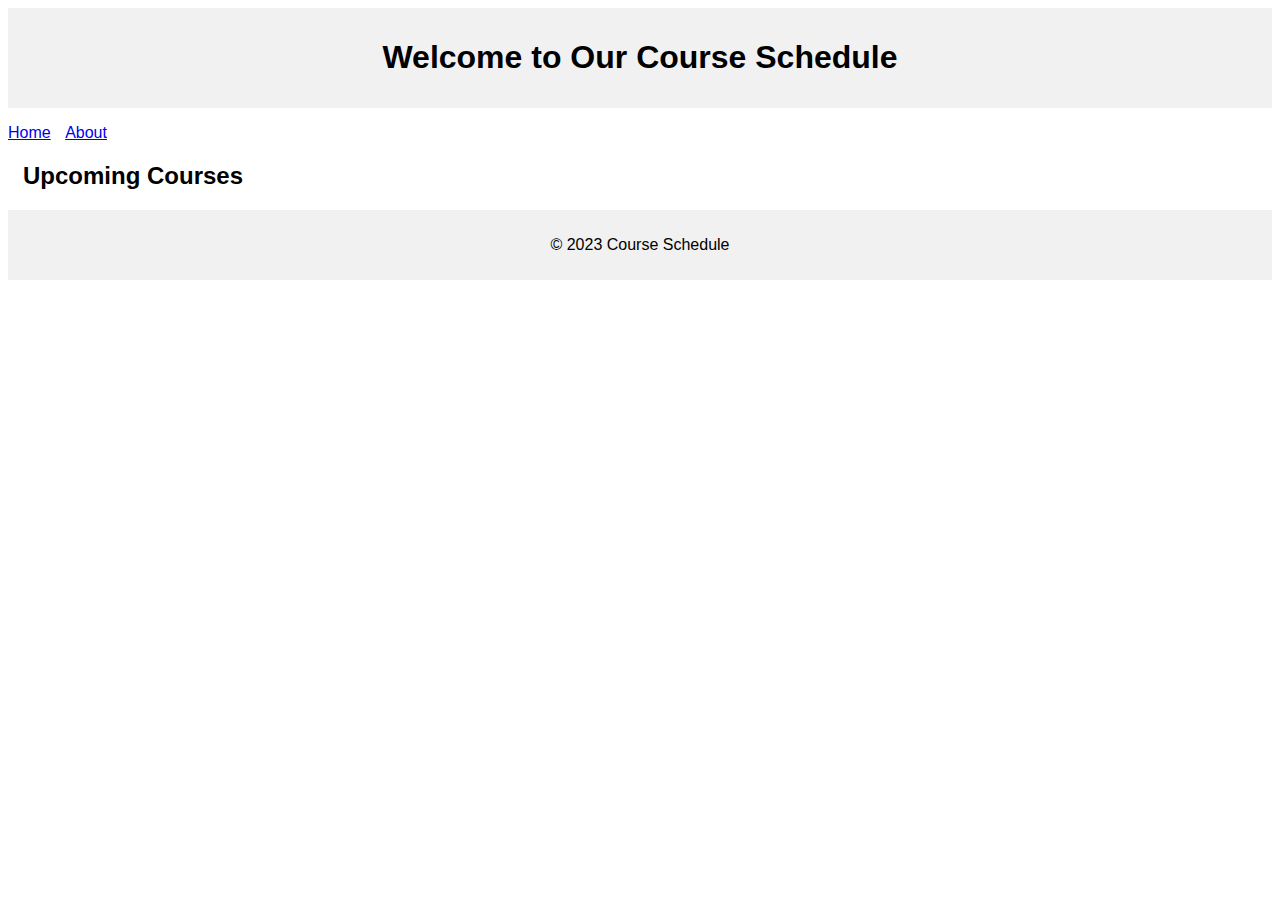
<file: index.html>
<!DOCTYPE html>
<html>
<head>
    <title>Course Schedule</title>
    <link rel="stylesheet" type="text/css" href="style.css">
</head>
<body>
    <header>
        <h1>Welcome to Our Course Schedule</h1>
    </header>
    <nav>
        <ul>
            <li><a href="index.html">Home</a></li>
            <li><a href="about.html">About</a></li>
        </ul>
    </nav>
    <section>
        <h2>Upcoming Courses</h2>
        <!-- Add your course schedule content here -->
    </section>
    <footer>
        <p>© 2023 Course Schedule</p>
    </footer>
</body>
</html>
</file>
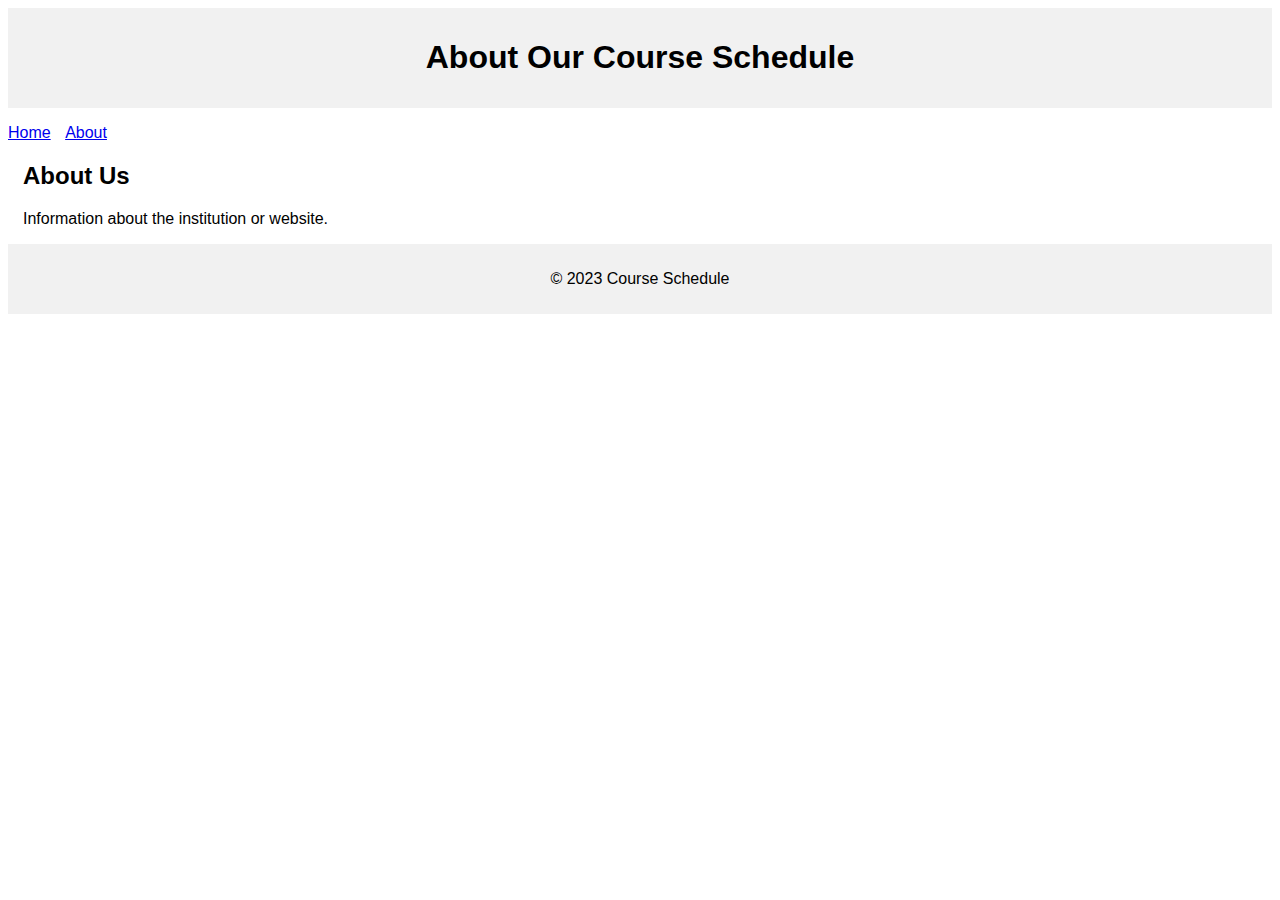
<file: about.html>
<!DOCTYPE html>
<html>
<head>
    <title>About - Course Schedule</title>
    <link rel="stylesheet" type="text/css" href="style.css">
</head>
<body>
    <header>
        <h1>About Our Course Schedule</h1>
    </header>
    <nav>
        <ul>
            <li><a href="index.html">Home</a></li>
            <li><a href="about.html">About</a></li>
        </ul>
    </nav>
    <section>
        <h2>About Us</h2>
        <p>Information about the institution or website.</p>
    </section>
    <footer>
        <p>© 2023 Course Schedule</p>
    </footer>
</body>
</html>
</file>
<file: style.css>
body {
    font-family: Arial, sans-serif;
}

header, footer {
    background-color: #f1f1f1;
    text-align: center;
    padding: 10px;
}

nav ul {
    list-style-type: none;
    padding: 0;
}

nav ul li {
    display: inline;
    margin-right: 10px;
}

section {
    margin: 15px;
}
</file>
